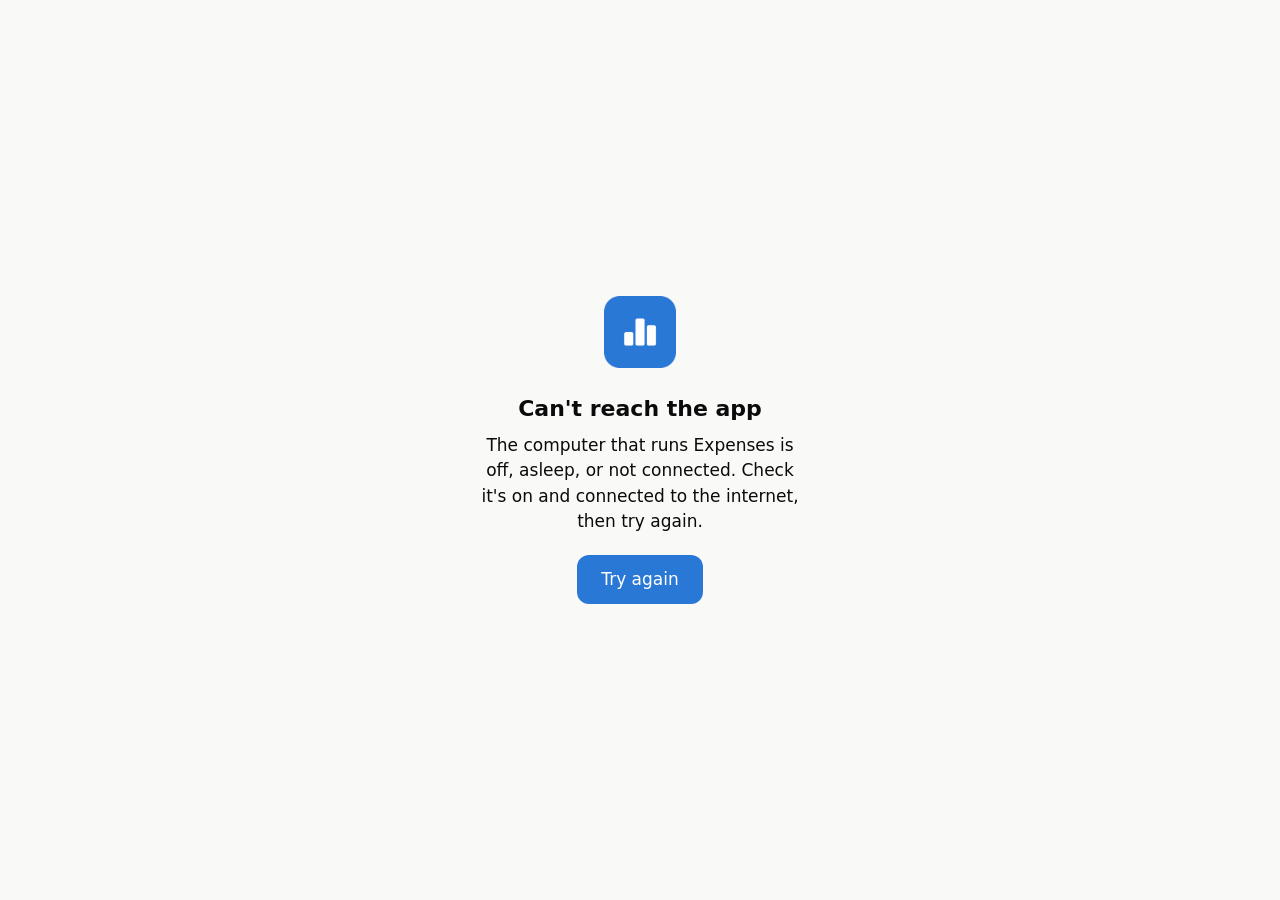
<file: static/offline.html>
<!doctype html>
<html lang="en">
<head>
  <meta charset="utf-8">
  <meta name="viewport" content="width=device-width, initial-scale=1">
  <title>Expenses: offline</title>
  <style>
    :root { color-scheme: light dark; }
    body { margin: 0; min-height: 100vh; display: grid; place-items: center; padding: 24px; box-sizing: border-box;
      font: 17px/1.5 system-ui, -apple-system, "Segoe UI", sans-serif; background: #f9f9f7; color: #0b0b0b; text-align: center; }
    @media (prefers-color-scheme: dark) { body { background: #0d0d0d; color: #f0efec; } }
    h1 { font-size: 22px; margin: 16px 0 8px; }
    p { max-width: 30ch; margin: 0 auto 20px; }
    button { font: inherit; padding: 12px 24px; border-radius: 12px; border: 0; background: #2a78d6; color: #fff; }
  </style>
</head>
<body>
  <main>
    <img src="/static/icons/icon-192.png" width="72" height="72" alt="">
    <h1>Can't reach the app</h1>
    <p>The computer that runs Expenses is off, asleep, or not connected. Check it's on and connected to the internet, then try again.</p>
    <button onclick="location.reload()">Try again</button>
  </main>
</body>
</html>
</file>
